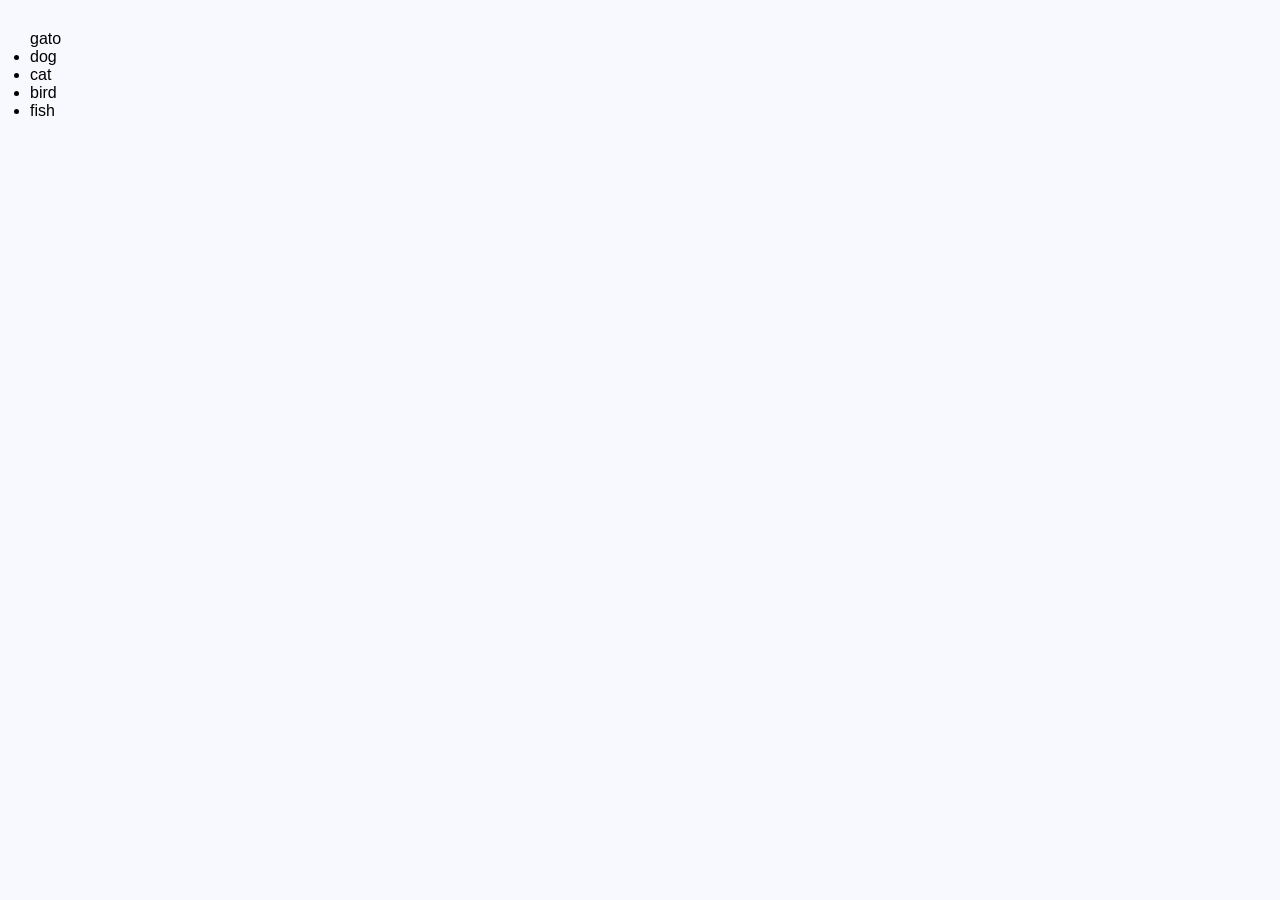
<file: JavaScript_Language_Learning_Game/Project 01 - Showing a Question/index.html>
<!-- index.html -->

<!DOCTYPE html>
<html lang="en">

<head>
    <meta charset="UTF-8">
    <meta name="viewport" content="width=device-width, initial-scale=1.0">
    <link href="./style.css" type="text/css" rel="stylesheet">
    <link href="./favicon.ico" type="image/png" rel="icon">
    <title>Zenva - Showing a Question</title>
</head>

<body>
    <main>
        <div id="title"></div>
        <ul>
            <li class="alternative"></li>
            <li class="alternative"></li>
            <li class="alternative"></li>
            <li class="alternative"></li>
        </ul>
    </main>
    <script src="./script.js" type="text/javascript"></script>
</body>

</html>
</file>
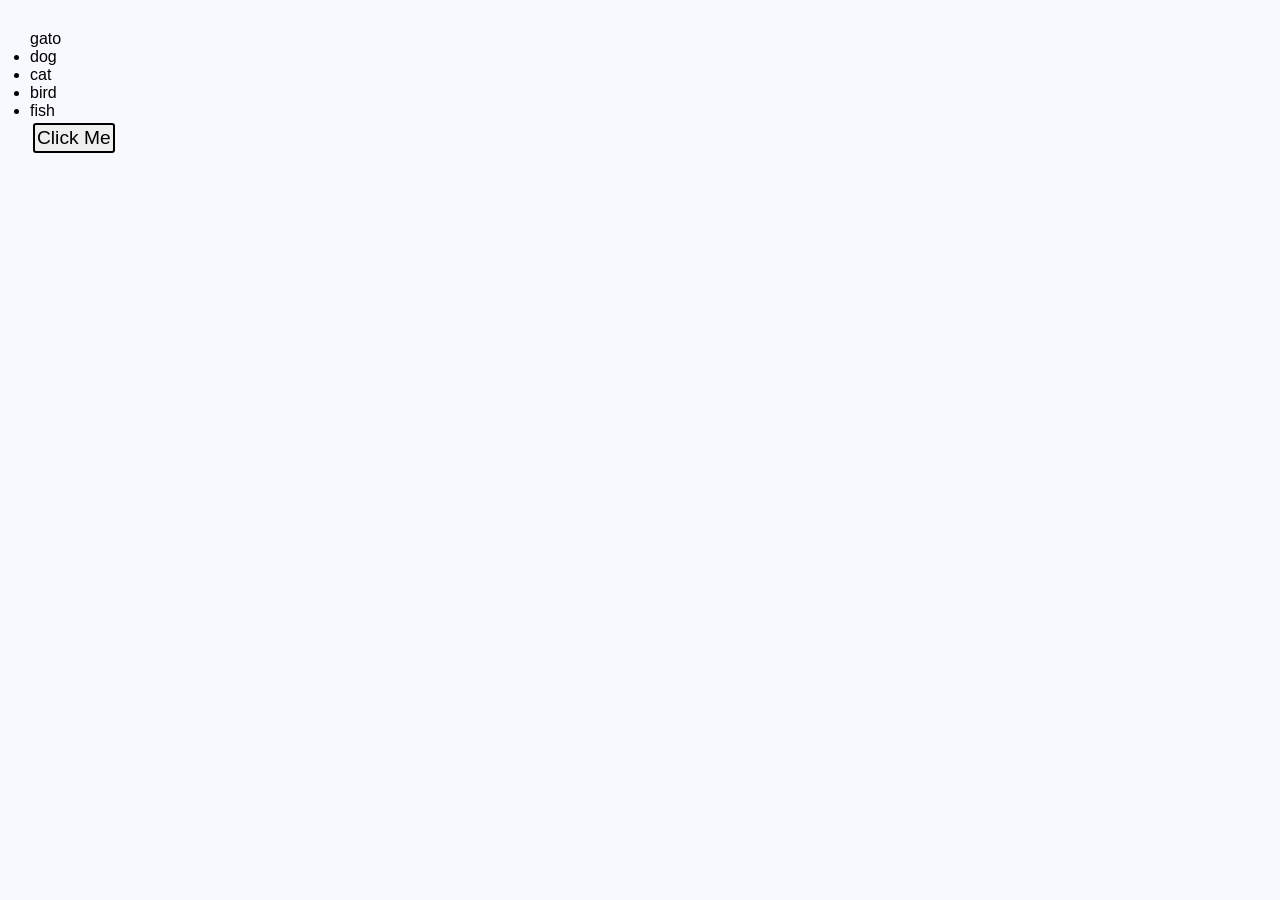
<file: JavaScript_Language_Learning_Game/Project 02 - Handling User Input/index.html>
<!-- index.html -->

<!DOCTYPE html>
<html lang="en">

<head>
    <meta charset="UTF-8">
    <meta name="viewport" content="width=device-width, initial-scale=1.0">
    <link href="./style.css" type="text/css" rel="stylesheet">
    <link href="./favicon.ico" type="image/png" rel="icon">
    <title>Zenva - Handling User Input</title>
</head>

<body>
    <main>
        <div id="title"></div>
        <ul>
            <li class="alternative"></li>
            <li class="alternative"></li>
            <li class="alternative"></li>
            <li class="alternative"></li>
        </ul>
        <button id="btn">Click Me</button>
    </main>
    <script src="./script.js" type="text/javascript"></script>
</body>

</html>
</file>
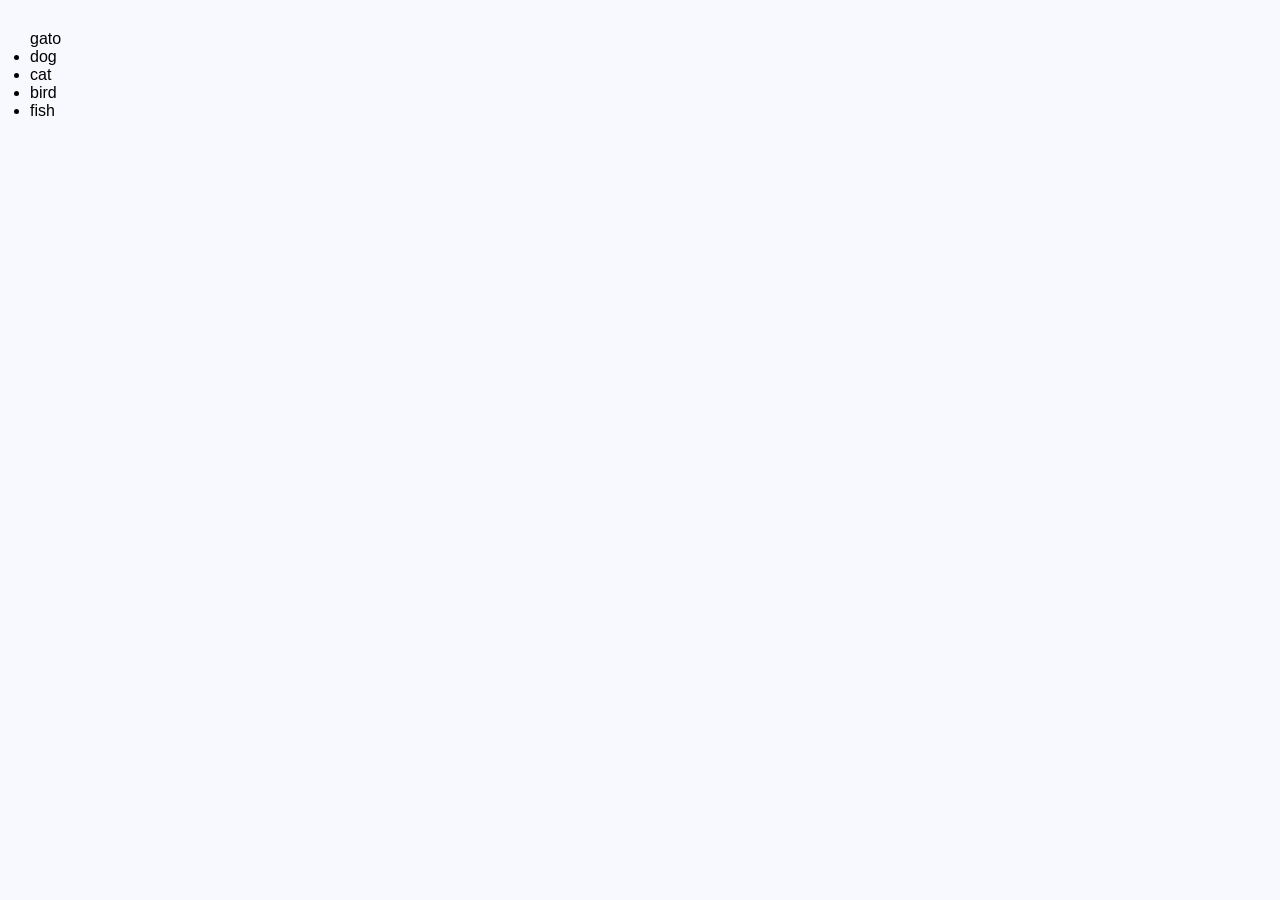
<file: JavaScript_Language_Learning_Game/Project 03 - App Structure Part 1/index.html>
<!-- index.html -->

<!DOCTYPE html>
<html lang="en">

<head>
    <meta charset="UTF-8">
    <meta name="viewport" content="width=device-width, initial-scale=1.0">
    <link href="./style.css" type="text/css" rel="stylesheet">
    <link href="./favicon.ico" type="image/png" rel="icon">
    <title>Zenva - App Structure Part 1</title>
</head>

<body>
    <main>
        <div id="title"></div>
        <ul>
            <li class="alternative"></li>
            <li class="alternative"></li>
            <li class="alternative"></li>
            <li class="alternative"></li>
        </ul>
    </main>
    <script src="./script.js" type="text/javascript"></script>
</body>

</html>
</file>
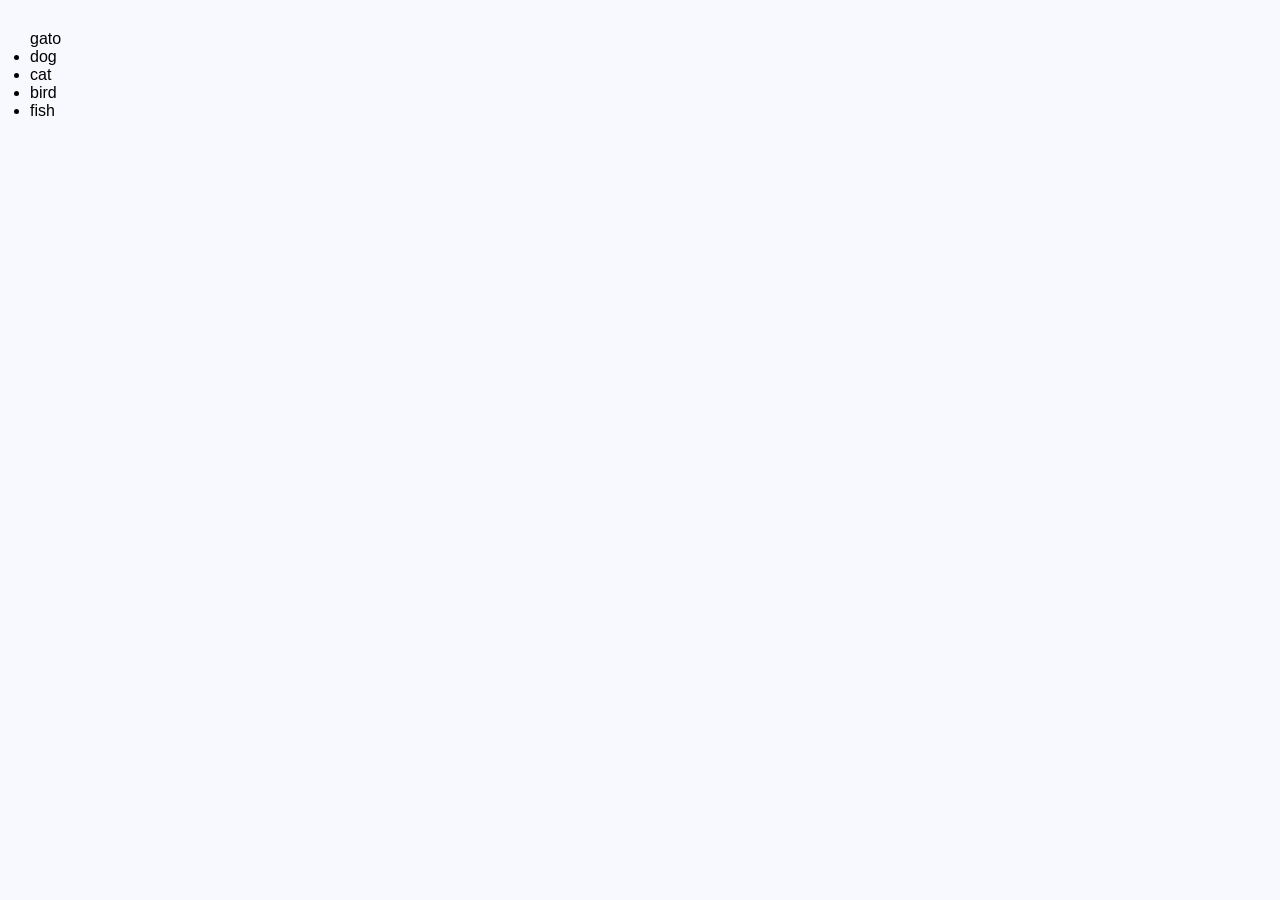
<file: JavaScript_Language_Learning_Game/Project 04 - App Structure Part 2/index.html>
<!-- index.html -->

<!DOCTYPE html>
<html lang="en">

<head>
    <meta charset="UTF-8">
    <meta name="viewport" content="width=device-width, initial-scale=1.0">
    <link href="./style.css" type="text/css" rel="stylesheet">
    <link href="./favicon.ico" type="image/png" rel="icon">
    <title>Zenva - App Structure Part 2</title>
</head>

<body>
    <main>
        <div id="title"></div>
        <ul>
            <li class="alternative"></li>
            <li class="alternative"></li>
            <li class="alternative"></li>
            <li class="alternative"></li>
        </ul>
    </main>
    <script src="./script.js" type="text/javascript"></script>
</body>

</html>
</file>
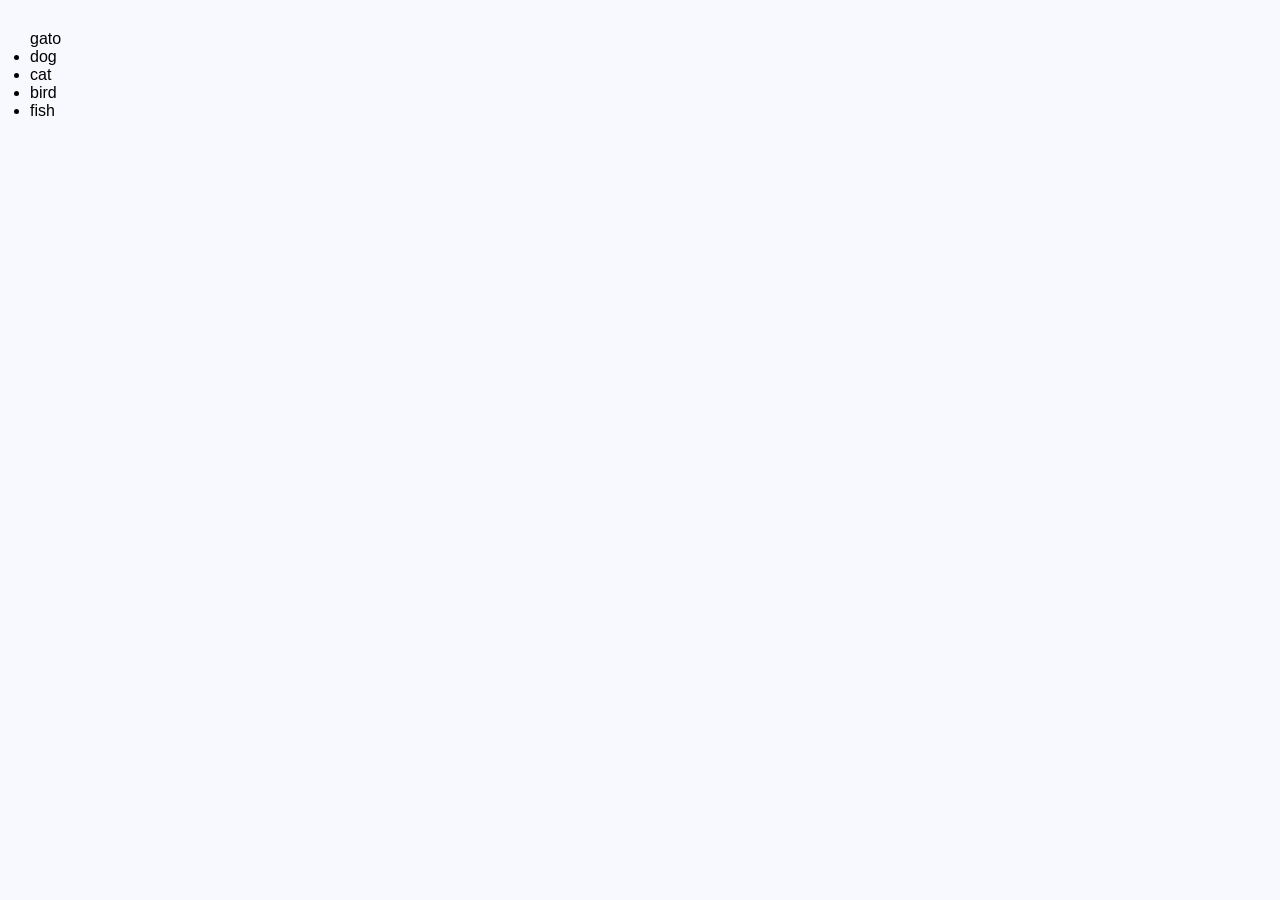
<file: JavaScript_Language_Learning_Game/Project 05 - Context and Checking Answer/index.html>
<!-- index.html -->

<!DOCTYPE html>
<html lang="en">

<head>
    <meta charset="UTF-8">
    <meta name="viewport" content="width=device-width, initial-scale=1.0">
    <link href="./style.css" type="text/css" rel="stylesheet">
    <link href="./favicon.ico" type="image/png" rel="icon">
    <title>Zenva - Context and Checking Answer</title>
</head>

<body>
    <main>
        <div id="title"></div>
        <ul>
            <li class="alternative"></li>
            <li class="alternative"></li>
            <li class="alternative"></li>
            <li class="alternative"></li>
        </ul>
    </main>
    <script src="./script.js" type="text/javascript"></script>
</body>

</html>
</file>
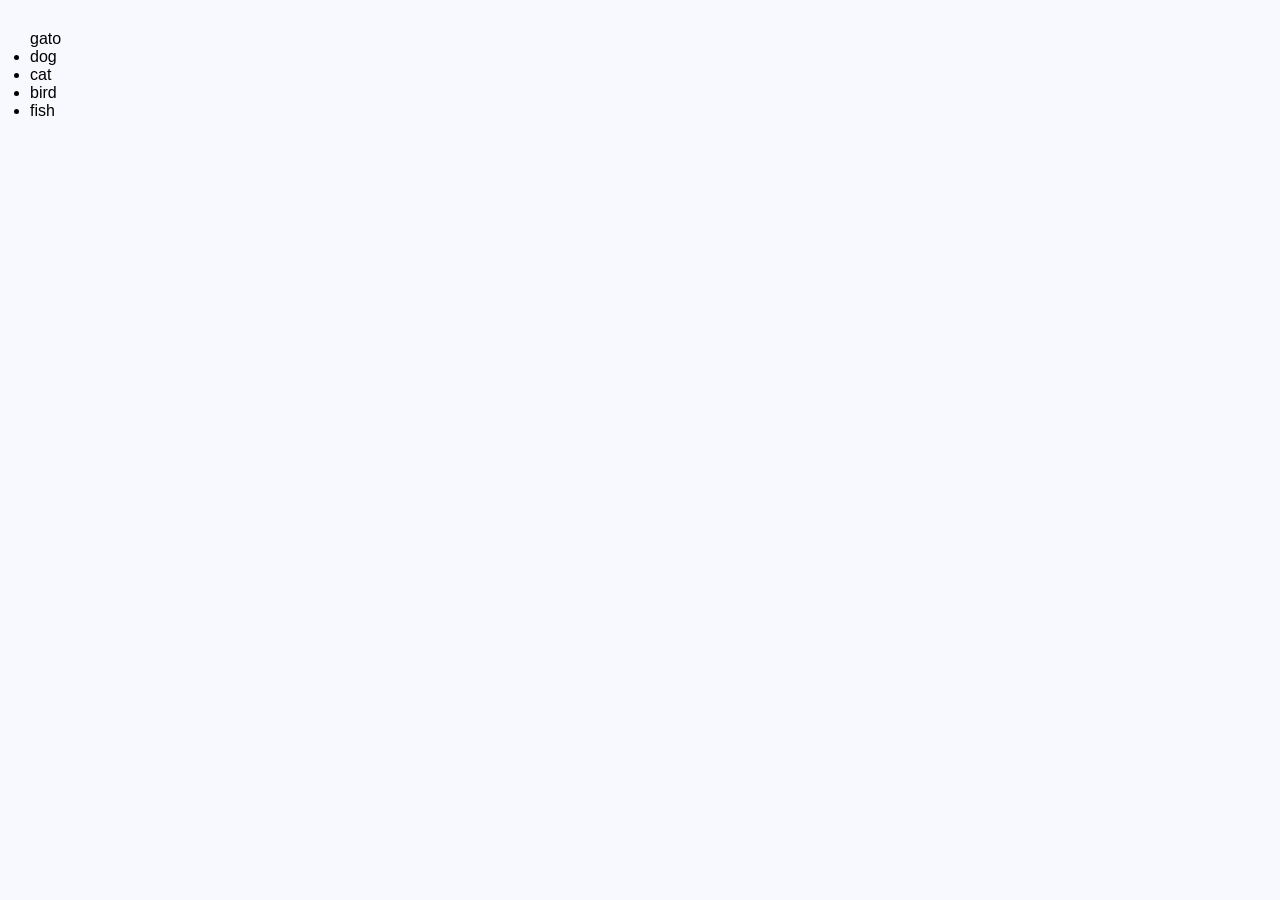
<file: JavaScript_Language_Learning_Game/Project 06 - Multiple Questions/index.html>
<!-- index.html -->

<!DOCTYPE html>
<html lang="en">

<head>
    <meta charset="UTF-8">
    <meta name="viewport" content="width=device-width, initial-scale=1.0">
    <link href="./style.css" type="text/css" rel="stylesheet">
    <link href="./favicon.ico" type="image/png" rel="icon">
    <title>Zenva - Multiple Questions</title>
</head>

<body>
    <main>
        <div id="title"></div>
        <ul>
            <li class="alternative"></li>
            <li class="alternative"></li>
            <li class="alternative"></li>
            <li class="alternative"></li>
        </ul>
    </main>
    <script src="./script.js" type="text/javascript"></script>
</body>

</html>
</file>
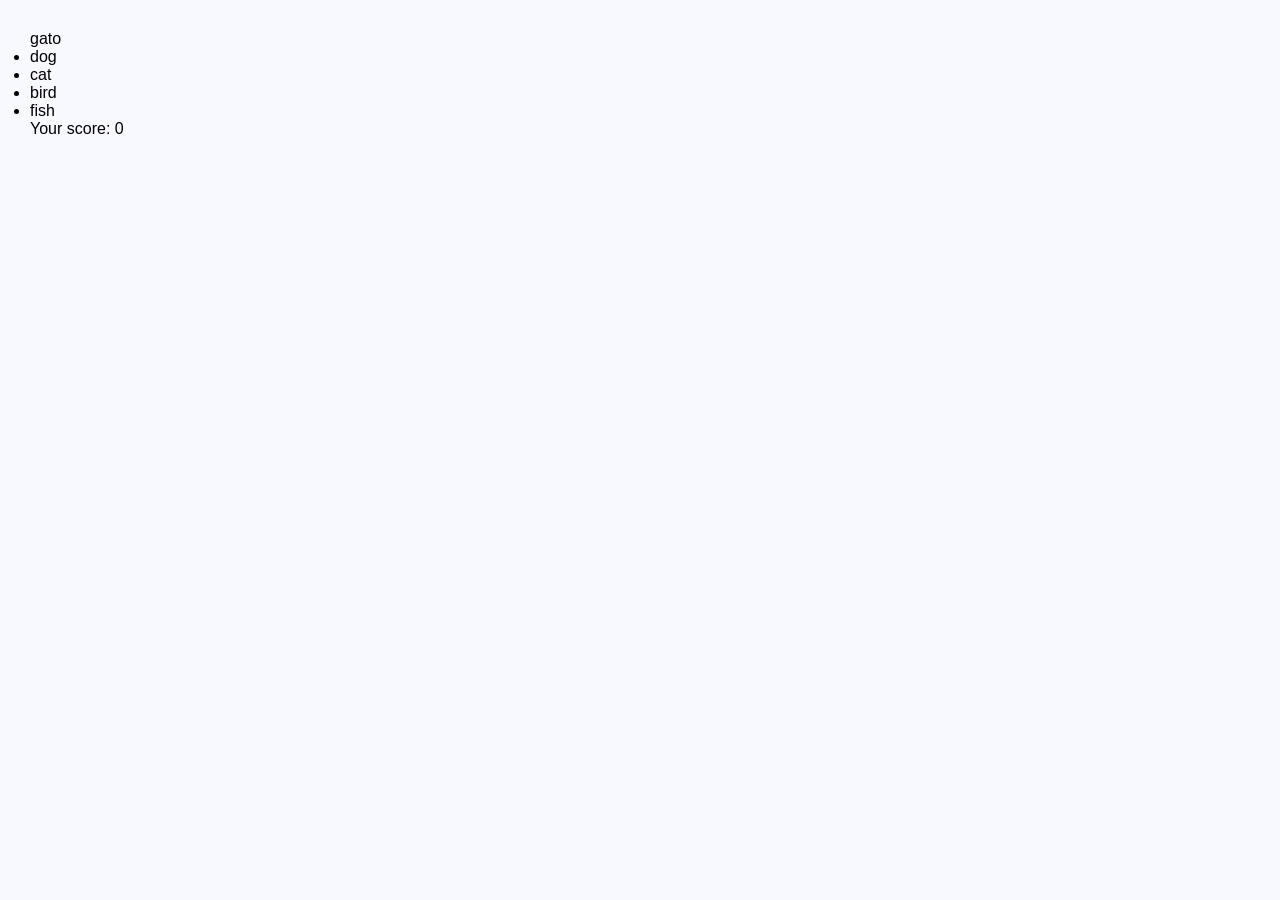
<file: JavaScript_Language_Learning_Game/Project 07 - Showing the Score/index.html>
<!-- index.html -->

<!DOCTYPE html>
<html lang="en">

<head>
    <meta charset="UTF-8">
    <meta name="viewport" content="width=device-width, initial-scale=1.0">
    <link href="./style.css" type="text/css" rel="stylesheet">
    <link href="./favicon.ico" type="image/png" rel="icon">
    <title>Zenva - Showing the Score</title>
</head>

<body>
    <main>
        <div id="title"></div>
        <ul>
            <li class="alternative"></li>
            <li class="alternative"></li>
            <li class="alternative"></li>
            <li class="alternative"></li>
        </ul>
        <div id="score"></div>
    </main>
    <script src="./script.js" type="text/javascript"></script>
</body>

</html>
</file>
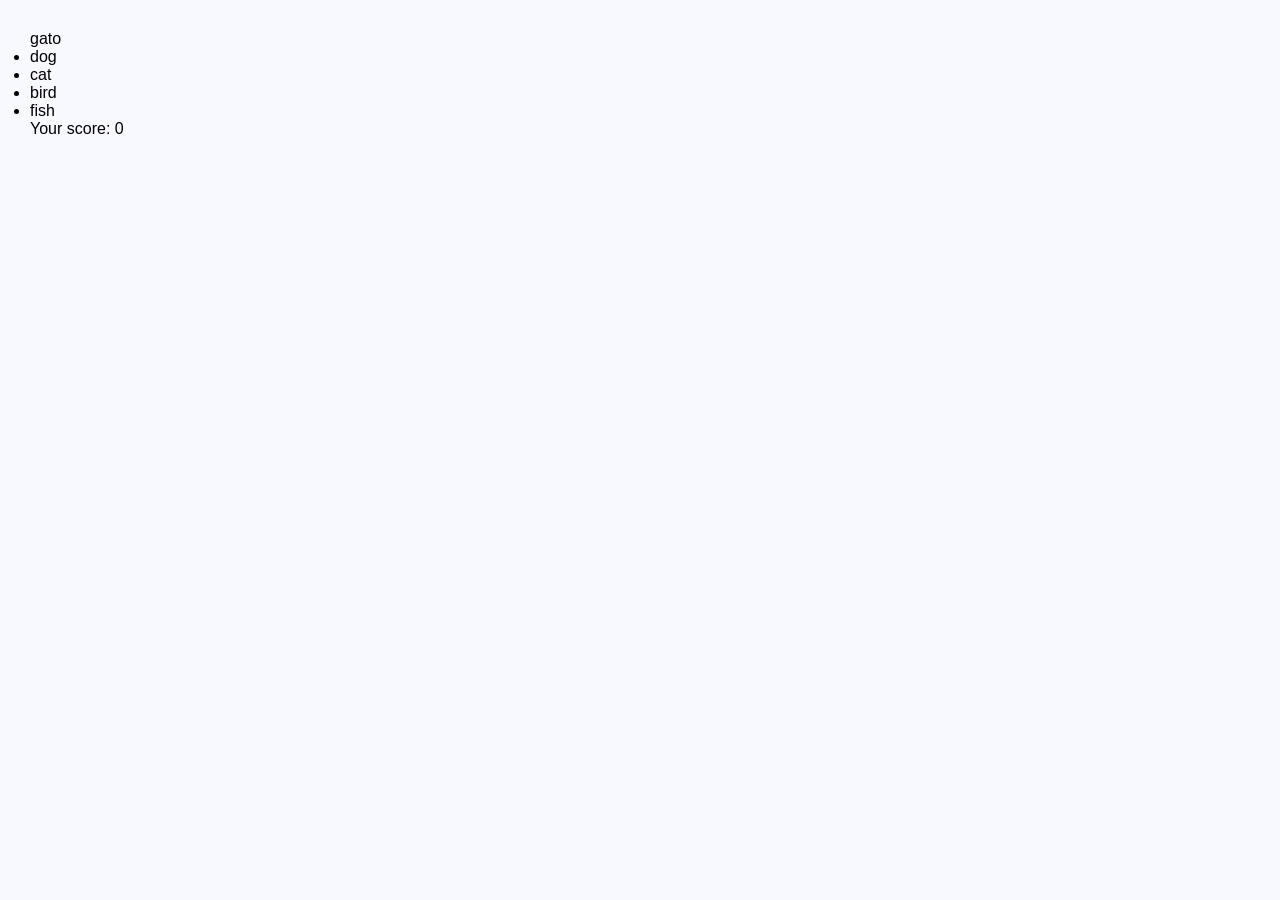
<file: JavaScript_Language_Learning_Game/Project 08 - Showing the Correct Answer/index.html>
<!-- index.html -->

<!DOCTYPE html>
<html lang="en">

<head>
    <meta charset="UTF-8">
    <meta name="viewport" content="width=device-width, initial-scale=1.0">
    <link href="./style.css" type="text/css" rel="stylesheet">
    <link href="./favicon.ico" type="image/png" rel="icon">
    <title>Zenva - Showing the Correct Answer</title>
</head>

<body>
    <main>
        <div id="title"></div>
        <ul>
            <li class="alternative"></li>
            <li class="alternative"></li>
            <li class="alternative"></li>
            <li class="alternative"></li>
        </ul>
        <div id="result"></div>
        <div id="score"></div>
    </main>
    <script src="./script.js" type="text/javascript"></script>
</body>

</html>
</file>
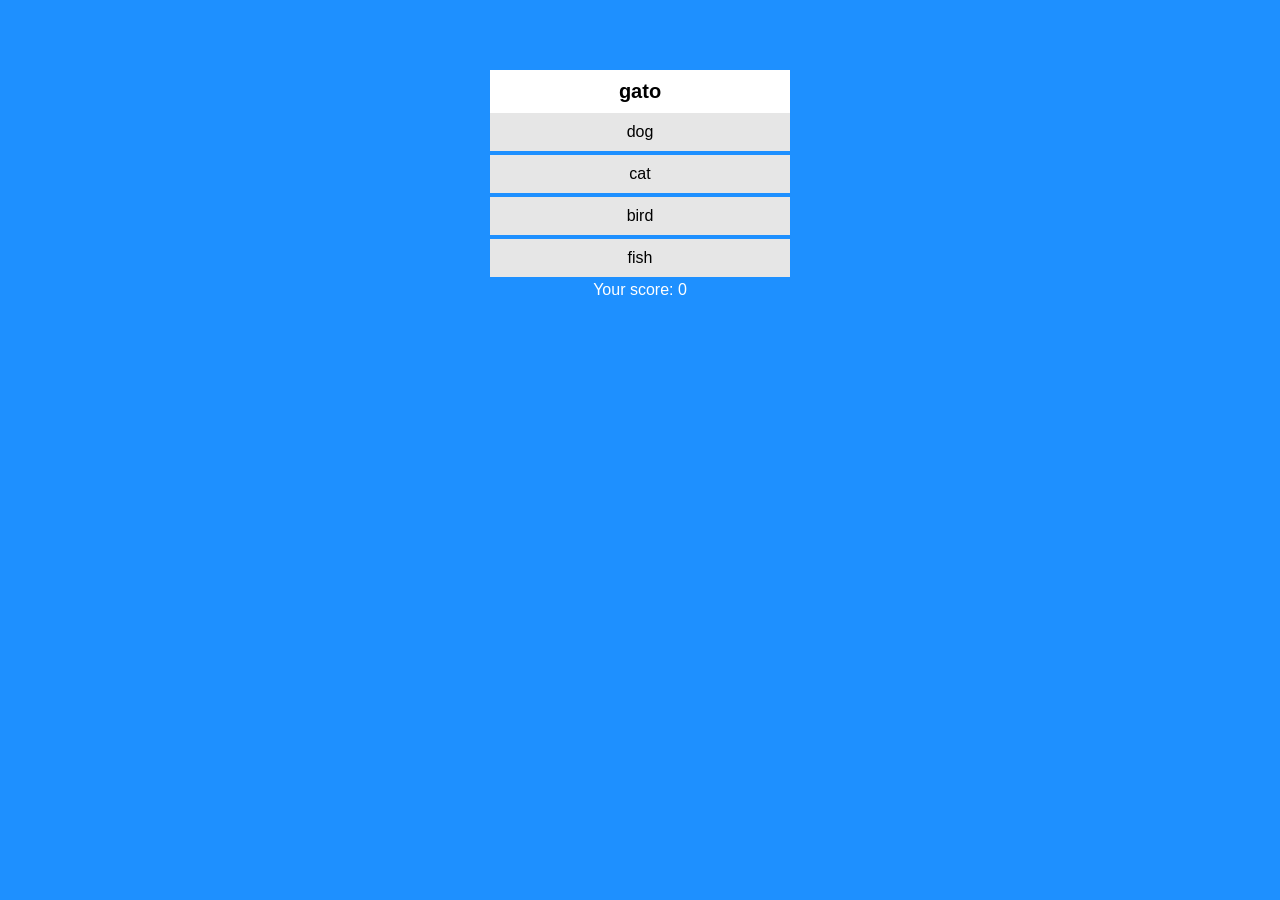
<file: JavaScript_Language_Learning_Game/Project 09 - Styling the App/index.html>
<!-- index.html -->

<!DOCTYPE html>
<html lang="en">

<head>
    <meta charset="utf-8">
    <meta name="viewport" content="width=device-width, initial-scale=1">
    <link href="style.css" type="text/css" rel="stylesheet">
    <link href="./favicon.ico" type="image/png" rel="icon">
    <title>Zenva - Styling the App</title>
</head>

<body>
    <main>
        <section id="wrapper">
            <div id="title"></div>
            <ul>
                <li class="alternative"></li>
                <li class="alternative"></li>
                <li class="alternative"></li>
                <li class="alternative"></li>
            </ul>
            <div id="result"></div>
            <div id="score"></div>
        </section>
    </main>
    <script src="script.js"></script>
</body>

</html>
</file>
<file: JavaScript_Language_Learning_Game/Project 01 - Showing a Question/style.css>
/* style.css */

* {
    margin: 0;
    padding: 0;
    box-sizing: border-box;
    font-family: Arial, Helvetica, sans-serif;
}

html {
    font-size: 12pt;
}

body {
    background-color: ghostwhite;
}

main {
    margin: 20px;
    padding: 10px;
    }
</file>
<file: JavaScript_Language_Learning_Game/Project 02 - Handling User Input/style.css>
/* style.css */

* {
    margin: 0;
    padding: 0;
    box-sizing: border-box;
    font-family: Arial, Helvetica, sans-serif;
}

html {
    font-size: 12pt;
}

body {
    background-color: ghostwhite;
}

main {
    margin: 20px;
    padding: 10px;
}

button {
    font-size: 1.2rem;
    font-weight: 500;
    margin: 3px;
    padding: 2px;
    border: 2px solid black;
    border-radius: 3px;
    box-shadow: 2px 2px 2p black;
}

button:active {
    box-shadow: inset 2px 2px 2px black;
}
</file>
<file: JavaScript_Language_Learning_Game/Project 03 - App Structure Part 1/style.css>
/* style.css */

* {
    margin: 0;
    padding: 0;
    box-sizing: border-box;
    font-family: Arial, Helvetica, sans-serif;
}

html {
    font-size: 12pt;
}

body {
    background-color: ghostwhite;
}

main {
    margin: 20px;
    padding: 10px;
}
</file>
<file: JavaScript_Language_Learning_Game/Project 04 - App Structure Part 2/style.css>
/* style.css */

* {
    margin: 0;
    padding: 0;
    box-sizing: border-box;
    font-family: Arial, Helvetica, sans-serif;
}

html {
    font-size: 12pt;
}

body {
    background-color: ghostwhite;
}

main {
    margin: 20px;
    padding: 10px;
}
</file>
<file: JavaScript_Language_Learning_Game/Project 05 - Context and Checking Answer/style.css>
/* style.css */

* {
    margin: 0;
    padding: 0;
    box-sizing: border-box;
    font-family: Arial, Helvetica, sans-serif;
}

html {
    font-size: 12pt;
}

body {
    background-color: ghostwhite;
}

body {
    margin: 20px;
    padding: 10px;
}
</file>
<file: JavaScript_Language_Learning_Game/Project 06 - Multiple Questions/style.css>
/* style.css */

* {
    margin: 0;
    padding: 0;
    box-sizing: border-box;
    font-family: Arial, Helvetica, sans-serif;
}

html {
    font-size: 12pt;
}

body {
    background-color: ghostwhite;
}

main {
    margin: 20px;
    padding: 10px;
}
</file>
<file: JavaScript_Language_Learning_Game/Project 07 - Showing the Score/style.css>
/* style.css */

* {
    margin: 0;
    padding: 0;
    box-sizing: border-box;
    font-family: Arial, Helvetica, sans-serif;
}

html {
    font-size: 12pt;
}

body {
    background-color: ghostwhite;
}

main {
    margin: 20px;
    padding: 10px;
}
</file>
<file: JavaScript_Language_Learning_Game/Project 08 - Showing the Correct Answer/style.css>
/* style.css */

* {
    margin: 0;
    padding: 0;
    box-sizing: border-box;
    font-family: Arial, Helvetica, sans-serif;
}

html {
    font-size: 12pt;
}

body {
    background-color: ghostwhite;
}

main {
    margin: 20px;
    padding: 10px;
}
</file>
<file: JavaScript_Language_Learning_Game/Project 09 - Styling the App/style.css>
/* style.css */

* {
    margin: 0;
    padding: 0;
    box-sizing: border-box;
    font-family: Arial, Helvetica, sans-serif;
}

html {
    font-size: 12pt;
}

body {
    background: #1E90FF;
}

main {
    text-align: center;
    margin: 20px;
    padding: 10px;
}

#wrapper {
    margin-top: 40px;
    width: 100%;
    display: flex;
    flex-direction: column;
    align-items: center;
}

#wrapper div,
#wrapper ul {
    width: 50%;
    max-width: 300px;
}

ul {
    padding: 0px;
}

#title {
    font-size: 20px;
    font-weight: bold;
    background: white;
    padding: 10px;
}

.alternative {
    list-style-type: none;
    margin-bottom: 4px;
    padding: 10px;
    background: #E6E6E6;
}

.alternative:hover {
    cursor: pointer;
    opacity: 0.8;
}

#result {
    font-weight: bold;
}

#score,
#result {
    color: white;
}
</file>
